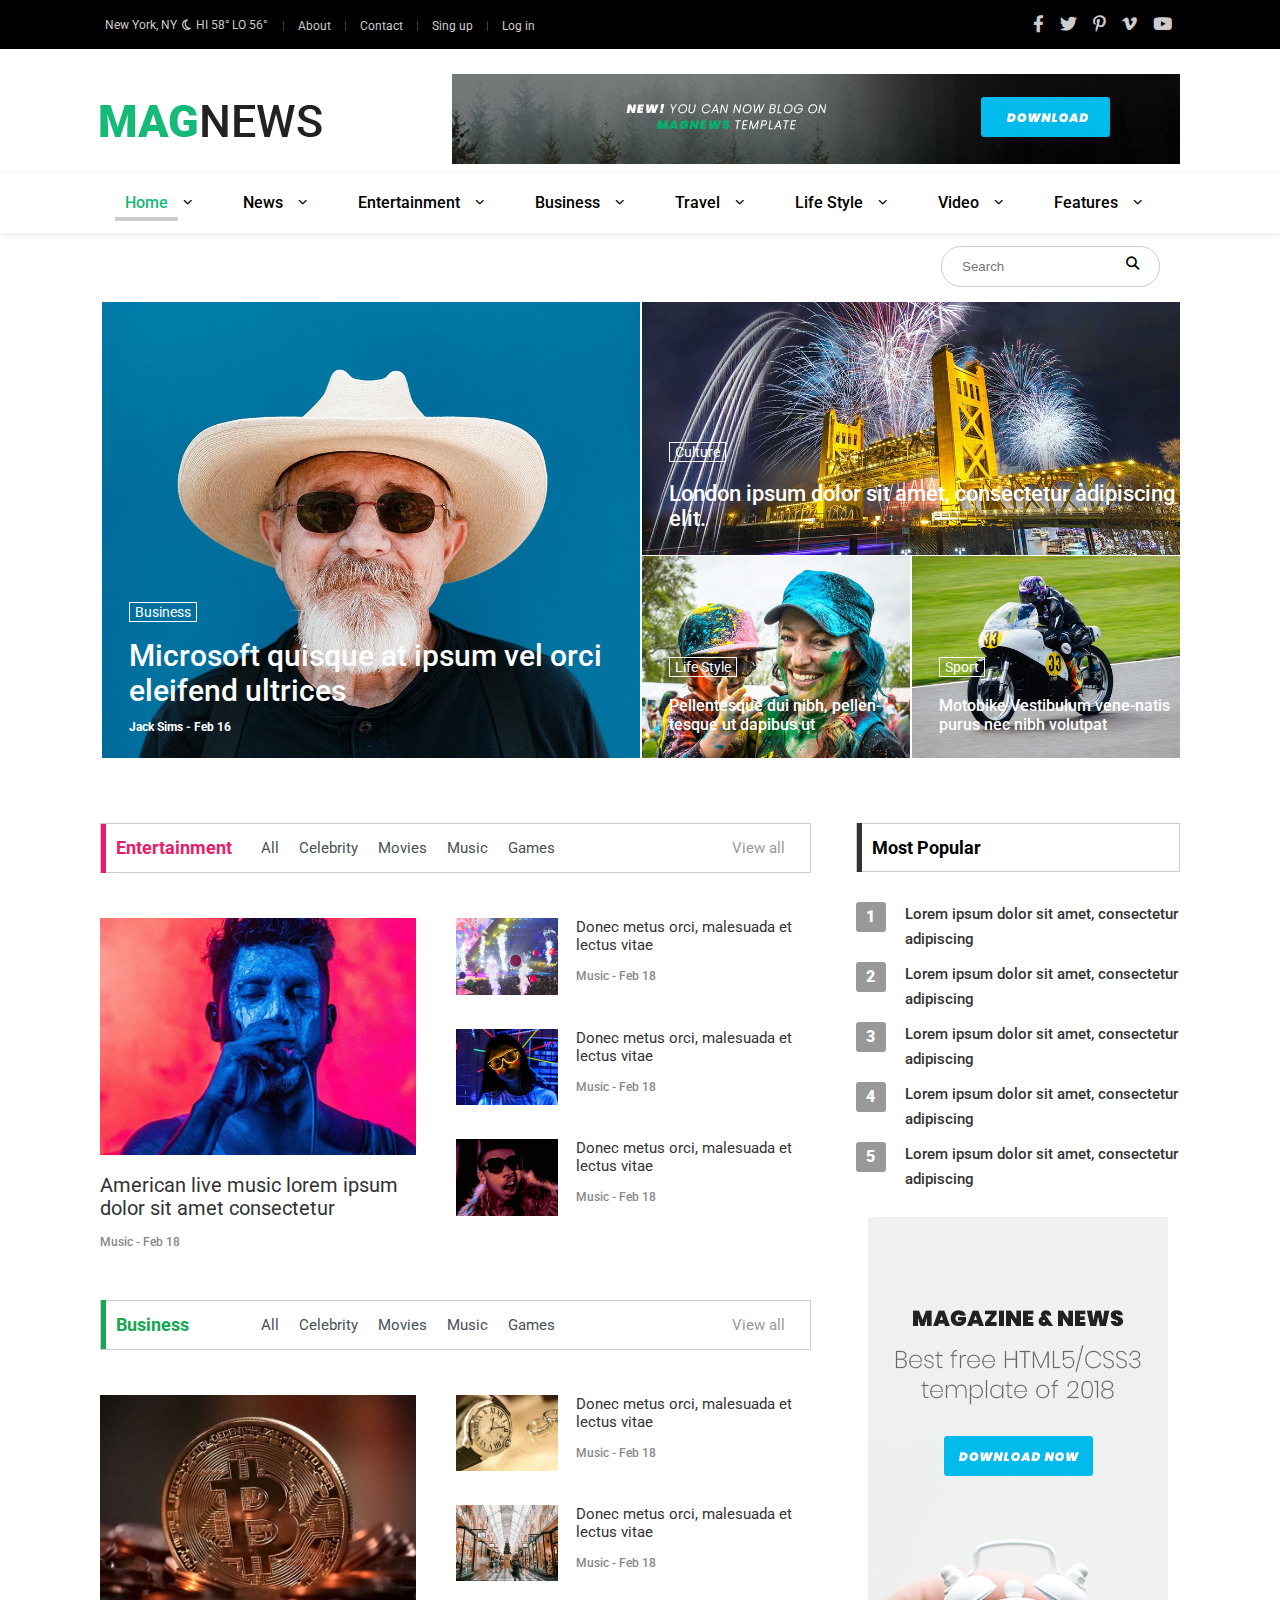
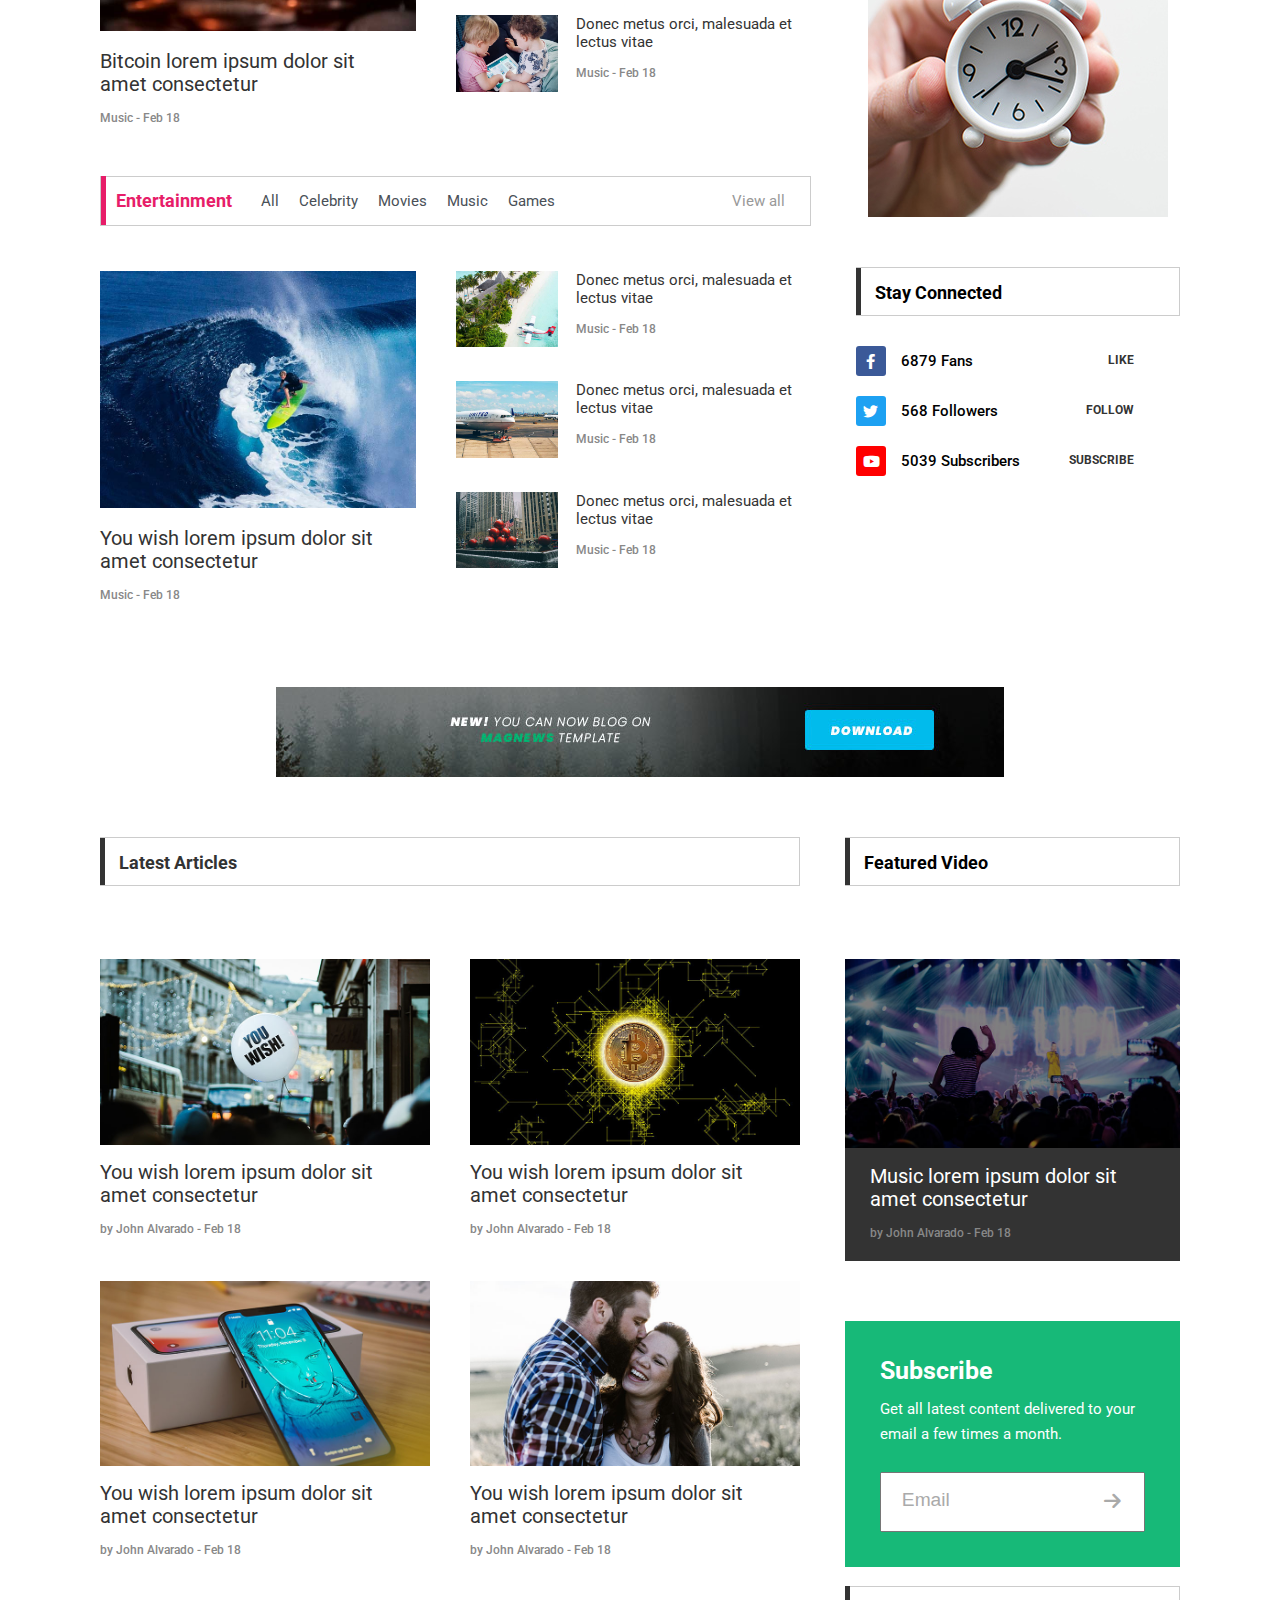
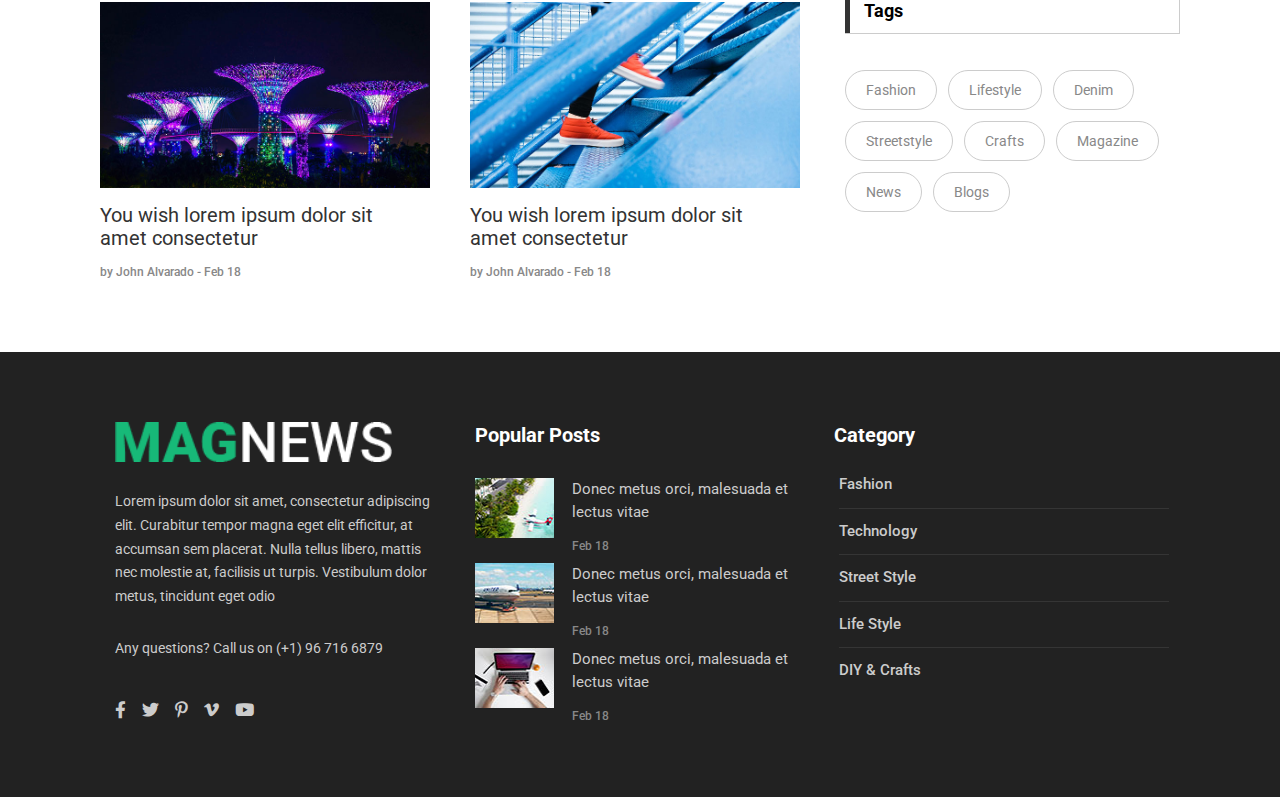
<file: index.html>
<!DOCTYPE html>
<html lang="en">

<head>
  <meta charset="UTF-8">
  <meta http-equiv="X-UA-Compatible" content="IE=edge">
  <meta name="viewport" content="width=device-width, initial-scale=1.0">
  <title>Site</title>
  <link rel="stylesheet" href="./css/all.min.css">
  <link rel="stylesheet" href="./css/style.css">
  <link rel="preconnect" href="https://fonts.googleapis.com">
  <link rel="preconnect" href="https://fonts.gstatic.com" crossorigin>
  <link href="https://fonts.googleapis.com/css2?family=Roboto:wght@100;300;400;500;700&display=swap" rel="stylesheet">
</head>

<body>
  <div class="header_all">
    <div class="wrap">
      <header>
        <div class="left_topbar">
          <div class="geolocation f_6">
            <p>New York, NY</p>
            <i class="fa-regular fa-moon"></i>
            <p>HI 58° LO 56°</p>
          </div>
          <div class="nav_top">
            <ul>
              <li><a href="#">About</a></li>
              <li><a href="#">Contact</a></li>
              <li><a href="#">Sing up</a></li>
              <li><a href="#">Log in</a></li>
            </ul>
          </div>
        </div>
        <div class="social">
          <ul>
            <li><a href="#"><i class="fa-brands fa-facebook-f"></i></a></li>
            <li><a href="#"><i class="fa-brands fa-twitter"></i></a></li>
            <li><a href="#"><i class="fa-brands fa-pinterest-p"></i></a></li>
            <li><a href="#"><i class="fa-brands fa-vimeo-v"></i></a></li>
            <li><a href="#"><i class="fa-brands fa-youtube"></i></a></li>
          </ul>
        </div>
      </header>
    </div>
  </div>
  <!-- header -->
  <div class="wrap">
    <div class="centre_bar">
      <div class="logo"><a href=""><img src="./images/logo-01.png" alt=""></a></div>
      <div class="banner"><a href=""><img src="./images/banner-01.jpg" alt=""></a></div>
    </div>
  </div>
  <div class="news_menu_back">
    <div class="wrap">
      <nav class="f_4">
        <ul class="menu_option_2">
          <li class="drop_down_item_1 active">
            <span>Home</span>
            <ul>
              <li><a href="#">Homepage v1</a></li>
              <li><a href="#">Homepage v1</a></li>
              <li><a href="#">Homepage v1</a></li>
            </ul>
            <i class="fa-solid fa-chevron-down"></i>
          </li>
          <li><a href="#">News</a><i class="fa-solid fa-chevron-down"></i></li>
          <li><a href="#">Entertainment</a><i class="fa-solid fa-chevron-down"></i></li>
          <li><a href="#">Business</a><i class="fa-solid fa-chevron-down"></i></li>
          <li><a href="#">Travel</a><i class="fa-solid fa-chevron-down"></i></li>
          <li><a href="#">Life Style</a><i class="fa-solid fa-chevron-down"></i></li>
          <li><a href="#">Video</a><i class="fa-solid fa-chevron-down"></i></li>
          <li><a href="#">Features</a><i class="fa-solid fa-chevron-down"></i></li>
        </ul>
      </nav>
    </div>
  </div>
  <!-- header_all -->

  <div class="wrap">
    <div class="main_news">
      <div class="search">
        <form action="" method="get">
          <input name="s" placeholder="Search" type="search">
          <button type="submit">
            <i class="fa-solid fa-magnifying-glass"></i>
          </button>
        </form>
      </div>
      <!-- search -->
      

      <div class="main_news_item">
        <div class="news_item news_item_1">
          <img src="./images/1post-01.jpg" alt="">
          <div class="news_item_info news_item_info_1">
            <a href="#" class="f_2">Business</a>
            <h2 class="f_1">Microsoft quisque at ipsum vel orci eleifend ultrices</h2>
            <p class="f_5">Jack Sims - Feb 16</p>
          </div>
        </div>
        <!-- news_item_1 -->
        <div class="news_right">
          <div class="news_item news_item_2">
            <img src="./images/3post-02.jpg" alt="">
            <div class="news_item_info news_item_info_2">
              <a href="#" class="f_2">Culture</a>
              <h3 class="f_3">London ipsum dolor sit amet, consectetur adipiscing elit.</h3>
            </div>
          </div>
          <div class="news_item news_item_3"> 
            <img src="./images/2post-03.jpg" alt="">
            <div class="news_item_info news_item_info_3">
              <a href="#" class="f_2">Life Style</a>
              <h4 class="f_4">Pellentesque dui nibh, pellen-tesque ut dapibus ut</h4>
            </div>
          </div>
          <div class="news_item news_item_4">
            <img src="./images/4post-04.jpg" alt="">
            <div class="news_item_info news_item_info_4">
              <a href="#" class="f_2">Sport</a>
              <h4 class="f_4">Motobike Vestibulum vene-natis purus nec nibh volutpat</h4>
            </div>
          </div>
        </div>
      </div>
      <!-- news_right -->

    </div>
  </div>
  <!-- _______________main_news_______________ -->


  <div class="wrap">
    <div class="newsline">
      <div class="newsline_leftbar">
        <div class="leftbar_post leftbar_post_1">
          <div class="post_menu">
            <h3 class="post_title_1 c_1">Entertainment</h3>
            <div class="post_menu_main">
              <ul>
                <li><a href="#">All</a></li>
                <li><a href="#">Celebrity</a></li>
                <li><a href="#">Movies</a></li>
                <li><a href="#">Music</a></li>
                <li><a href="#">Games</a></li>
              </ul>
              <a href="#" class="">View all</a>
            </div>
          </div>
          <div class="main_post">
            <div class="post_item_left">
              <div class="post_item_1">
                <a href="#" class="img_hover">
                  <img src="./images/post-05.jpg" alt="">
                  <span class="img_mask"><i class="img_icon"></i></span>
                </a>
                <div class="p_item_info_1">
                  <a href="#">American live music lorem ipsum dolor sit amet consectetur</a>
                  <p>Music - Feb 18</p>
                </div>
              </div>
            </div>
            <div class="post_item_right">
              <div class="post_item post_item_2">
                <div class="item_img">
                  <a href="#" class="img_hover">
                    <img src="./images/post-06.jpg" alt="">
                    <span class="img_mask"><i class="img_icon"></i></span>
                  </a>
                </div>
                <div class="post_item_info p_item_info_2">
                  <a href="#">Donec metus orci, malesuada et lectus vitae</a>
                  <p>Music - Feb 18</p>
                </div>
              </div>
              <div class="post_item post_item_3">
                <div class="item_img">
                  <a href="#" class="img_hover">
                    <img src="./images/post-07.jpg" alt="">
                    <span class="img_mask"><i class="img_icon"></i></span>
                  </a>
                </div>
                <div class="post_item_info p_item_info_2">
                  <a href="#">Donec metus orci, malesuada et lectus vitae</a>
                  <p>Music - Feb 18</p>
                </div>
              </div>
              <div class="post_item post_item_4">
                <div class="item_img">
                  <a href="#" class="img_hover">
                    <img src="./images/post-08.jpg" alt="">
                    <span class="img_mask"><i class="img_icon"></i></span>
                  </a>
                </div>
                <div class="post_item_info p_item_info_2">
                  <a href="#">Donec metus orci, malesuada et lectus vitae</a>
                  <p>Music - Feb 18</p>
                </div>
              </div>
            </div>
          </div>
        </div>
        <!-- leftbar_post_1 -->

        <div class="leftbar_post leftbar_post_2">
          <div class="post_menu p_menu_color_2">
            <h3 class="post_title_1 c_3">Business</h3>
            <ul>
              <li><a href="#">All</a></li>
              <li><a href="#">Celebrity</a></li>
              <li><a href="#">Movies</a></li>
              <li><a href="#">Music</a></li>
              <li><a href="#">Games</a></li>
            </ul>
            <a href="#">View all</a>
          </div>
          <!-- post_menu -->

          <div class="main_post">
            <div class="post_item_left">
              <div class="post_item_1">
                <a href="#" class="img_hover">
                  <img src="./images/post-10.jpg" alt="">
                  <span class="img_mask"><i class="img_icon"></i></span>
                </a>
                <div class="p_item_info_1">
                  <a href="#">Bitcoin lorem ipsum dolor sit amet consectetur</a>
                  <p>Music - Feb 18</p>
                </div>
              </div>
            </div>
            <div class="post_item_right">
              <div class="post_item post_item_2">
                <div class="item_img">
                  <a href="#" class="img_hover">
                    <img src="./images/post-11.jpg" alt="">
                    <span class="img_mask"><i class="img_icon"></i></span>
                  </a>
                </div>
                <div class="post_item_info p_item_info_2">
                  <a href="#">Donec metus orci, malesuada et lectus vitae</a>
                  <p>Music - Feb 18</p>
                </div>
              </div>
              <div class="post_item post_item_3">
                <div class="item_img">
                  <a href="#" class="img_hover">
                    <img src="./images/post-12.jpg" alt="">
                    <span class="img_mask"><i class="img_icon"></i></span>
                  </a>
                </div>
                <div class="post_item_info p_item_info_2">
                  <a href="#">Donec metus orci, malesuada et lectus vitae</a>
                  <p>Music - Feb 18</p>
                </div>
              </div>
              <div class="post_item post_item_4">
                <div class="item_img">
                  <a href="#" class="img_hover">
                    <img src="./images/post-13.jpg" alt="">
                    <span class="img_mask"><i class="img_icon"></i></span>
                  </a>
                </div>
                <div class="post_item_info p_item_info_2">
                  <a href="#">Donec metus orci, malesuada et lectus vitae</a>
                  <p>Music - Feb 18</p>
                </div>
              </div>
            </div>
          </div>
          <!-- main_post -->

        </div>
        <!-- leftbar_post_2 -->

        <div class="leftbar_post leftbar_post_3">
          <div class="post_menu">
            <h3 class="post_title_1 c_1">Entertainment</h3>
            <ul>
              <li><a href="#">All</a></li>
              <li><a href="#">Celebrity</a></li>
              <li><a href="#">Movies</a></li>
              <li><a href="#">Music</a></li>
              <li><a href="#">Games</a></li>
            </ul>
            <a href="#">View all</a>
          </div>
          <div class="main_post">
            <div class="post_item_left">
              <div class="post_item_1">
                <a href="#" class="img_hover">
                  <img src="./images/post-14.jpg" alt="">
                  <span class="img_mask"><i class="img_icon"></i></span>
                </a>
                <div class="p_item_info_1">
                  <a href="#">You wish lorem ipsum dolor sit amet consectetur</a>
                  <p>Music - Feb 18</p>
                </div>
              </div>
            </div>

            <div class="post_item_right">
              <div class="post_item post_item_2">
                <div class="item_img">
                  <a href="#" class="img_hover">
                    <img src="./images/post-15.jpg" alt="">
                    <span class="img_mask"><i class="img_icon"></i></span>
                  </a>
                </div>
                <div class="post_item_info p_item_info_2">
                  <a href="#">Donec metus orci, malesuada et lectus vitae</a>
                  <p>Music - Feb 18</p>
                </div>
              </div>
              <div class="post_item post_item_3">
                <div class="item_img">
                  <a href="#" class="img_hover">
                    <img src="./images/post-16.jpg" alt="">
                    <span class="img_mask"><i class="img_icon"></i></span>
                  </a>
                </div>
                <div class="post_item_info p_item_info_2">
                  <a href="#">Donec metus orci, malesuada et lectus vitae</a>
                  <p>Music - Feb 18</p>
                </div>
              </div>
              <div class="post_item post_item_4">
                <div class="item_img">
                  <a href="#" class="img_hover">
                    <img src="./images/post-17.jpg" alt="">
                    <span class="img_mask"><i class="img_icon"></i></span>
                  </a>
                </div>
                <div class="post_item_info p_item_info_2">
                  <a href="#">Donec metus orci, malesuada et lectus vitae</a>
                  <p>Music - Feb 18</p>
                </div>
              </div>
            </div>

          </div>
        </div>
        <!-- leftbar_post_3 -->
      </div>
      <!-- _________________newsline_leftbar_________________-->


      <div class="newsline_rightbar">
        <div class="popular_posts">
          <div class="popular_post_menu">
            <h3>Most Popular</h3>
          </div>
          <ul>
            <li>
              <p>1</p><a href="#">Lorem ipsum dolor sit amet, consectetur adipiscing</a>
            </li>
            <li>
              <p>2</p><a href="#">Lorem ipsum dolor sit amet, consectetur adipiscing</a>
            </li>
            <li>
              <p>3</p><a href="#">Lorem ipsum dolor sit amet, consectetur adipiscing</a>
            </li>
            <li>
              <p>4</p><a href="#">Lorem ipsum dolor sit amet, consectetur adipiscing</a>
            </li>
            <li>
              <p>5</p><a href="#">Lorem ipsum dolor sit amet, consectetur adipiscing</a>
            </li>
          </ul>
        </div>
        <!-- popular_posts -->

        <div class="centre_bar_2">
          <div>
            <a href="#"><img src="./images/banner-02.jpg" alt=""></a>
          </div>
        </div>
        <!-- centre_bar_2 -->

        <div class="social_2">
          <div class="social_2_post_menu">
            <h3>Stay Connected</h3>
          </div>
          <div class="social_2_left">
            <ul>
              <li>
                <div class="social_2_stat">
                  <i class="fa-brands fa-facebook-f fb"></i>
                  <p>6879 Fans</p>
                </div>
                <a href="#">Like</a>
              </li>
              <li>
                <div class="social_2_stat">
                  <i class="fa-brands fa-twitter tw"></i>
                  <p>568 Followers</p>
                </div>
                <a href="#">Follow</a>
              </li>
              <li>
                <div class="social_2_stat">
                  <i class="fa-brands fa-youtube yt"></i>
                  <p>5039 Subscribers</p>
                </div>
                <a href="#">Subscribe</a>
              </li>
            </ul>
          </div>

        </div>
        <!-- social_2 -->

      </div>
      <!-- newsline_rightbar -->

    </div>
  </div>
  <!--____________________newslin_1____________________-->


  <div class="centre_bar_3">
    <div><a href="#"><img src="./images/banner-01.jpg" alt=""></a></div>
  </div>
  <!--_____________________centre_bar_3_____________________-->


  <div class="wrap">
    <div class="articles_all">
      <div class="latest_articles">
        <div class="latest_articles_title">
          <h3 class="post_title_1 c_2">Latest Articles</h3>
        </div>
        <div class="latest_block_1">
          <div class="latest_post_1">
            <div class="block_item block_item_1">
              <div class="block_item_img">
                <a href="#" class="img_hover">
                  <img src="./images/latest-01.jpg" alt="">
                  <span class="img_mask"><i class="img_icon"></i></span>
                </a>
              </div>
              <div class="block_item_info">
                <a href="#">You wish lorem ipsum dolor sit amet consectetur</a>
                <p>by John Alvarado - Feb 18</p>
              </div>
            </div>
          </div>
          <div class="latest_post_2">
            <div class="block_item block_item_1">
              <div class="block_item_img">
                <a href="#" class="img_hover">
                  <img src="./images/latest-02.jpg" alt="">
                  <span class="img_mask"><i class="img_icon"></i></span>
                </a>
              </div>
              <div class="block_item_info">
                <a href="#">You wish lorem ipsum dolor sit amet consectetur</a>
                <p>by John Alvarado - Feb 18</p>
              </div>
            </div>
          </div>
        </div>
        <!-- latest_block_1 -->

        <div class="latest_block_2">
          <div class="latest_post_1">
            <div class="block_item block_item_1">
              <div class="block_item_img">
                <a href="#" class="img_hover">
                  <img src="./images/latest-03.jpg" alt="">
                  <span class="img_mask"><i class="img_icon"></i></span>
                </a>
              </div>
              <div class="block_item_info">
                <a href="#">You wish lorem ipsum dolor sit amet consectetur</a>
                <p>by John Alvarado - Feb 18</p>
              </div>
            </div>
          </div> <!-- latest_post_1 -->
          <div class="latest_post_2">
            <div class="block_item block_item_1">
              <div class="block_item_img">
                <a href="#" class="img_hover">
                  <img src="./images/latest-04.jpg" alt="">
                  <span class="img_mask"><i class="img_icon"></i></span>
                </a>
              </div>
              <div class="block_item_info">
                <a href="#">You wish lorem ipsum dolor sit amet consectetur</a>
                <p>by John Alvarado - Feb 18</p>
              </div>
            </div>
          </div><!-- latest_post_2 -->
        </div>
        <!-- latest_block_2 -->

        <div class="latest_block_3">
          <div class="latest_post_1">
            <div class="block_item block_item_1">
              <div class="block_item_img">
                <a href="#" class="img_hover">
                  <img src="./images/latest-05.jpg" alt="">
                  <span class="img_mask"><i class="img_icon"></i></span>
                </a>
              </div>
              <div class="block_item_info">
                <a href="#">You wish lorem ipsum dolor sit amet consectetur</a>
                <p>by John Alvarado - Feb 18</p>
              </div>
            </div>
          </div><!-- latest_post_1 -->

          <div class="latest_post_2">
            <div class="block_item block_item_1">
              <div class="block_item_img">
                <a href="#" class="img_hover">
                  <img src="./images/latest-06.jpg" alt="">
                  <span class="img_mask"><i class="img_icon"></i></span>
                </a>
              </div>
              <div class="block_item_info">
                <a href="#">You wish lorem ipsum dolor sit amet consectetur</a>
                <p>by John Alvarado - Feb 18</p>
              </div>
            </div>
          </div><!-- latest_post_2 -->
        </div>
        <!-- latest_block_3 -->

      </div>
      <!--newsline_left_articles-->


      <div class="newsline_right_articles">
        <div class="featured_video">
          <h3 class="post_title_2">Featured Video</h3>
        </div>
        <div class="video_block">
          <div class="video_post_item video_item_1">
            <div class="video_link">
              <a href="#" class="img_hover">
                <img src="./images/video-01.jpg" alt="">
                <i class="fa-brands fa-youtube"></i>
              </a>
            </div>
            <div class="video_item_info">
              <a href="#">Music lorem ipsum dolor sit amet consectetur</a>
              <p>by John Alvarado - Feb 18</p>
            </div>
          </div>
        </div>
        <!-- video_block -->

        <div class="subscribe">
          <h2>Subscribe</h2>
          <p>Get all latest content delivered to your email a few times a month.</p>
          <form action="">
            <input type="text" name="email" placeholder="Email">
            <button>
              <i class="fa-solid fa-arrow-right"></i>
            </button>
          </form>
        </div>

        <div class="tags">
          <div class="tags_title">
            <h3 class="post_title_2">Tags</h3>
          </div>
          <ul>
            <li><a href="#">Fashion</a></li>
            <li><a href="#">Lifestyle</a></li>
            <li><a href="#">Denim</a></li>
            <li><a href="#">Streetstyle</a></li>
            <li><a href="#">Crafts</a></li>
            <li><a href="#">Magazine</a></li>
            <li><a href="#">News</a></li>
            <li><a href="#">Blogs</a></li>
          </ul>
        </div>
      </div>
      <!-- newsline_right_articles -->
    </div>
  </div>
  <!--_____________________articles_all_____________________-->


  <div class="footer_bg">
    <div class="wrap">
      <footer>
        <div class="footer_left">
          <div class="logo_2"><img src="./images/logo-02.png" alt=""></div>
          <p>Lorem ipsum dolor sit amet, consectetur adipiscing elit. Curabitur tempor magna eget elit efficitur, at
            accumsan sem placerat. Nulla tellus libero, mattis nec molestie at, facilisis ut turpis. Vestibulum dolor
            metus, tincidunt eget odio</p>
          <p>Any questions? Call us on (+1) 96 716 6879</p>
          <div class="social_3">
            <ul>
              <li><a href="#"><i class="fa-brands fa-facebook-f"></i></a></li>
              <li><a href="#"><i class="fa-brands fa-twitter"></i></a></li>
              <li><a href="#"><i class="fa-brands fa-pinterest-p"></i></a></li>
              <li><a href="#"><i class="fa-brands fa-vimeo-v"></i></a></li>
              <li><a href="#"><i class="fa-brands fa-youtube"></i></a></li>
            </ul>
          </div>
        </div>

        <div class="footer_center">
          <h3>Popular Posts</h3>
          <div class="footer_posts">
            <div class="footer_post_block">

              <div class="footer_post_item footer_post_item_1">
                <div class="footer_item_img">
                  <a href="#" class="footer_img_hover">
                    <img src="./images/popular-post-01.jpg" alt="">
                    <span class="footer_img_mask"><i class="img_icon"></i></span>
                  </a>
                </div>
                <div class="footer_post_info footer_post_info_1">
                  <a href="#">Donec metus orci, malesuada et lectus vitae</a>
                  <p>Feb 18</p>
                </div>
              </div>

              <div class="footer_post_item footer_post_item_1">
                <div class="footer_item_img">
                  <a href="#" class="footer_img_hover">
                    <img src="./images/popular-post-02.jpg" alt="">
                    <span class="footer_img_mask"><i class="img_icon"></i></span>
                  </a>
                </div>
                <div class="footer_post_info footer_post_info_1">
                  <a href="#">Donec metus orci, malesuada et lectus vitae</a>
                  <p>Feb 18</p>
                </div>
              </div>


              <div class="footer_post_item footer_post_item_1">
                <div class="footer_item_img">
                  <a href="#" class="footer_img_hover">
                    <img src="./images/popular-post-03.jpg" alt="">
                    <span class="footer_img_mask"><i class="img_icon"></i></span>
                  </a>
                </div>
                <div class="footer_post_info footer_post_info_1">
                  <a href="#">Donec metus orci, malesuada et lectus vitae</a>
                  <p>Feb 18</p>
                </div>
              </div>
            </div>
          </div>
        </div>

        <div class="footer_right">
          <h3>Category</h3>
          <ul>
            <li><a href="#">Fashion</a></li>
            <li><a href="#">Technology</a></li>
            <li><a href="#">Street Style</a></li>
            <li><a href="#">Life Style</a></li>
            <li><a href="#">DIY & Crafts</a></li>
          </ul>
        </div>
      </footer>
    </div>


</body>

</html>
</file>
<file: css/style.css>
*,
*::before,
*::after {
  -webkit-box-sizing: border-box;
  box-sizing: border-box;
}

.f_1 {
  font-weight: 500;
  font-size: 30px;
}

.f_2 {
  font-weight: 400;
  font-size: 14px;
}

.f_3 {
  font-weight: 500;
  font-size: 22px;
}

.f_4 {
  font-weight: 500;
  font-size: 16px;
}

.f_5 {
  font-size: 12px;
  font-weight: 700;
}

.f_6 {
  font-size: 12px;
  font-weight: 400;
}

h1,
h2,
h3,
h4,
h5,
h6,
p,
a {
  padding: 0;
  margin: 0px;
}

.c_1 {
  color: #e71d69;
}

.c_2 {
  color: #333;
}

.c_3 {
  color: #15a752;
}

/* basic_settings */


body {
  margin: 0;
  font-family: 'Roboto', sans-serif;
  font-size: 15px;
}

.wrap {
  width: 1080px;
  margin: 0 auto;
  position: relative;
}

header {
  display: flex;
  justify-content: space-between;
}

header ul li {
  margin-left: 0px;
  list-style: none;
}

header a {
  font-size: 12px;
  font-weight: 400;
  text-decoration: none;
  color: #ccc;
  padding: 8px 8px;
}

header a:hover {
  color: #17b978;
  transition: .4s;
}

.header_all {
  background-color: #000;
}

.left_topbar {
  display: flex;
  position: relative;
  align-items: center;
}

.nav_top ul {
  display: flex;
}

.left_topbar p {
  font-size: 12px;
  font-weight: 400;
}

.left_topbar ul {
  margin-left: 150px;
}

.left_topbar ul li {
  margin-right: 13px;
  position: relative;
}

.left_topbar ul li:before {
  content: '';
  display: block;
  width: 0.5px;
  height: 10px;
  background-color: #ccc;
  position: absolute;
  top: 0;
  margin: 5px -7px;
  opacity: .3;
}

.geolocation {
  display: flex;
  position: absolute;
  align-items: center;
  color: #ccc;
}

.geolocation p {
  margin: 0px 5px;
}

/* left_topbar */


.social ul {
  display: flex;
}

.social i {
  font-size: 17px;
  font-weight: 400;
}

/* social */

/*_________________header_________________*/


.centre_bar {
  display: flex;
  justify-content: space-between;
  margin-top: 25px;
  align-items: center;
  flex-wrap: wrap;
}

.logo img {
  display: block;
  width: auto;
  height: 100%;
  max-width: 100%;
}

.banner img {
  width: 100%;
}

/* centre_bar */

nav {
  margin-top: 20px;
  position: relative;
}

nav {
  position: relative;
}

nav ul {
  padding: 0;
}

nav>ul {
  display: flex;
  list-style: none;
}

nav li.active a,
nav li.active span,
nav>ul>li:hover>span,
nav>ul>li:hover>a {
  color: #17b978;
  border-bottom: 4px solid #ccc;
}

nav>ul>li>span,
nav>ul>li>a {
  padding: 5px 10px;
  font-size: 1rem;
  cursor: pointer;
  text-decoration: none;
  color: #000;
  border-bottom: 4px solid transparent;
}

nav>ul ul {
  display: block;
}

li.drop_down_item_1 {
  position: relative;
}

li.drop_down_item_1 ul {
  position: absolute;
  list-style: none;
  display: none;
  min-width: 180px;
  z-index: 1;
}

li.drop_down_item_1 ul li:first-child {
  margin-top: 15px;
}

li.drop_down_item_1 ul li {
  margin: 0;
}

nav>ul li.drop_down_item_1 a {
  text-decoration: none;
  color: #000;
  border-bottom: 0px solid transparent;
  display: block;
  padding: 10px 15px;
  background-color: #0f0;
}

nav>ul>li.drop_down_item_1:hover ul {
  display: block;
  box-shadow: 0px 0px 10px #000;
}

nav>ul>li.drop_down_item_1 ul a:hover {
  background: #17b978;
}
/* menu_option_1 */

.sub_menu {
  height: 0;
  width: 0;
  overflow: hidden;
  opacity: 0;
  transition: all 0.5s ease-in;
}

li.menu_option_2 i {
  margin-left: 64px;
  margin-top: -15px;
}

/* menu_option_2*/

.news_menu_back {
  width: 100%;
  height: 60px;
  display: flex;
  align-items: center;
  margin-top: 5px;
  padding-bottom: 5px;
  box-shadow: 0px 2px 8px 0px rgba(34, 60, 80, 0.1);
}

nav ul {
  display: flex;
  list-style: none;
  padding: 0;
}

nav ul li {
  margin-right: 40px;
  margin-left: 15px;
  position: relative;
}

nav a {
  text-decoration: none;
  color: #000;
}

nav i {
  font-size: 9px;
  margin-left: 5px;
  margin-top: 4px;
  position: absolute;
}

/* news_menu */

/*_______________header_all_______________*/


.search {
  display: flex;
  margin: 13px 0px 13px auto;
}

.search form {
  position: relative;
  margin-right: 20px;
}

.search input {
  border-radius: 20px;
  border: 1px solid;
  border-color: #ccc;
  padding: 12px 20px;
}

input:focus {
  outline: none;
}

.search button {
  padding: 0;
  position: absolute;
  border: none;
  background: none;
}

.search i {
  position: absolute;
  margin-left: -34px;
  margin-top: 11px;
}

/* search */

.main_news {
  display: flex;
  flex-wrap: wrap;
  position: relative;
}

.main_news_item {
  display: flex;
  flex-wrap: wrap;
  position: relative;
}

.news_item {
  position: relative;
  overflow: hidden;
}

.main_news img {
  display: block;
  width: auto;
  height: 100%;
  max-width: 100%;
  margin: 1.5px 1.5px;
}

.news_right {
  display: flex;
  flex-wrap: wrap;
  width: 50%;
}

.news_item_info {
  position: absolute;
  bottom: 0;
  left: 0;
  right: 0;
  margin-left: 25px;
  color: #fff;
  padding: 4px;
}

.news_item_info p {
  margin-bottom: 20px;
}

.news_item_info a {
  text-decoration: none;
  color: #fff;
  padding: 1px 5px;
  border: #fff solid 1px;
  transition: .4s;
}

.news_item_info a:hover {
  background-color: #17b978;
}

.news_item_info h2 {
  margin-top: 17px;
  margin-bottom: 12px;
  transition: .4s;
}

.news_item_info h2:hover {
  color: #17b978;
}

.news_item_info h3,
h4 {
  margin: 20px 0px;
  transition: .4s;
  color: #fff;
}

.news_item_info h3:hover,
.news_item_info h4:hover {
  color: #17b978;
}

.news_item_1,
.news_item_3,
.news_item_4 {
  width: 50%;
}

.news_item_2 {
  width: 100%;
}

/* main_news */

.newsline {
  display: flex;
  margin-top: 50px;
}

.newsline_leftbar {
  width: 70%;
}

.rightbar_post {
  display: flex;
  flex-wrap: wrap;
  align-items: center;
  padding: 0px 1px;
  position: relative;
}

.rightbar_post ul {
  list-style: none;
  display: flex;
  margin-left: 100px;
}

.rightbar_post ul li {
  margin-left: 20px;
}

.rightbar_post h3 {
  margin-left: 15px;
}

.leftbar_post {
  display: flex;
  flex-wrap: wrap;
  align-items: center;
  position: relative;
}

.leftbar_post ul {
  list-style: none;
  display: flex;
  margin-left: 100px;
}

.leftbar_post ul li {
  margin-left: 20px;
}

.leftbar_post h3 {
  margin-left: 15px;
}

.leftbar_post_1,
.leftbar_post_2,
.leftbar_post_3 {
  margin-bottom: 20px;
}

.post_menu,
.post_menu_2 {
  width: 94%;
  margin-top: 15px;
  display: flex;
  align-items: center;
  border: 1px solid #ccc;
  position: relative;
}

.post_menu:before,
.post_menu_2:before {
  content: "";
  display: block;
  position: absolute;
  width: 5px;
  height: 49px;
  background-color: #e71d69;
}

.p_menu_color_2:before {
  background-color: #15a752;
}

.post_menu ul a {
  margin-left: 0px;
  color: #495057;
  text-decoration: none;
}

.post_menu ul a:hover {
  color: #17b978;
  transition: .4s;
}

.post_menu_main {
  display: flex;
  align-items: center;
}

.post_menu_main>a,
.post_menu>a {
  color: #999;
  position: absolute;
  text-decoration: none;
  right: 0;
  margin-right: 25px;
}

.post_menu a:hover {
  color: #17b978;
  transition: .4s;
}

/* post_menu */

.main_post {
  display: flex;
  margin-top: 30px;
  width: 94%;
}

.main_post img {
  max-width: 100%;
}

.post_item {
  display: flex;
  position: relative;
}

.post_item_left {
  width: 50%;
  padding: 15px 25px 15px 0px;
}

.post_item_right {
  width: 50%;
  display: flex;
  flex-direction: column;
  margin: 15px;
}

.post_item_right img {
  margin-bottom: 30px;
  display: inline-block;
}

.item_img {
  width: 30%;
}

.post_item_1 {
  position: relative;
  width: 100%;
  height: 100%;
}

.img_hover {
  position: relative;
  display: block;
}

.img_mask {
  background: rgba(255, 255, 255, 0.2);
  position: absolute;
  top: 0;
  left: 0;
  right: 0;
  bottom: 0;
  opacity: 0;
  transition: .5s ease;
}

.img_mask:hover {
  opacity: 1;
}

/* post_item */

.post_item_info {
  padding-left: 18px;
  width: 70%;
  text-decoration: none;
  color: #333;
}

.post_item_info a {
  text-decoration: none;
  color: #333;
}

.post_item_info a:hover {
  color: #17b978;
  transition: .4s;
}

.p_item_info_1 {
  padding: 0px 15px 0px 0px;
  position: absolute;
  color: #000;
  margin-top: 15px;
}

.p_item_info_1 a {
  text-decoration: none;
  color: #333;
  line-height: 23px;
  font-size: 20px;
  font-weight: 400;
}

.p_item_info_1 a:hover {
  color: #17b978;
  transition: .4s;
}

.p_item_info_1 p,
.post_item_info p {
  font-size: 12px;
  font-weight: 500;
  align-self: end;
  margin-top: 15px;
  color: #888;
}

/* post_item_info */

/* newsline_leftbar */


.newsline_rightbar {
  width: 30%;
}

.popular_posts {
  display: flex;
  flex-wrap: wrap;
  align-items: center;
}

.popular_posts ul {
  list-style: none;
  padding: 0;
  margin-top: 30px;
  position: relative;
}

.popular_posts li {
  margin-bottom: 10px;
  display: flex;
  position: relative;
}

.popular_posts li a {
  text-decoration: none;
  color: #333;
  line-height: 25px;
  font-weight: 500;
  margin-left: 49px;
  transition: .4s ease;
}

.popular_posts li a:hover {
  color: #17b978;
}

.popular_posts li p {
  margin-right: 15px;
  position: absolute;
  content: "";
  display: block;
  width: 30px;
  height: 30px;
  background-color: #999;
  border-radius: 3px;
  padding-left: 10px;
  padding-top: 5px;
  font-weight: 900;
  color: #fff;
  font-size: 16px;
}

.post_title_1 {
  position: absolute;
}

.popular_post_menu {
  width: 100%;
  height: 49px;
  margin-top: 15px;
  display: flex;
  align-items: center;
  border: 1px solid #ccc;
  position: relative;
}

.popular_post_menu h3 {
  margin-left: 15px;
}

.popular_post_menu:before {
  content: "";
  display: block;
  position: absolute;
  width: 5px;
  height: 49px;
  background-color: #333;
}

/* popular_posts */

.centre_bar_2 {
  display: flex;
  justify-content: center;
  align-items: center;
  flex-wrap: wrap;
}

.centre_bar_3 {
  display: flex;
  justify-content: center;
  margin-top: 50px;
  align-items: center;
  flex-wrap: wrap;
  margin-bottom: 40px;
}

.centre_bar_3 img {
  max-width: 100%;
  padding: 0px 20px;
}

/* centre_bar_2 */

.social_2 {
  display: flex;
  flex-wrap: wrap;
  align-items: center;
  margin-top: 30px;
  position: relative;
}

.social_2_left {
  display: flex;

}

.social_2_left ul {
  width: 100%;
  padding: 0;
  margin-top: 30px;
  position: relative;
}

.social_2_left li {
  margin-bottom: 10px;
  display: flex;
  position: relative;
  justify-content: space-between;
  margin-bottom: 20px;
}

.social_2_left li a {
  text-decoration: none;
  color: #333;
  line-height: 25px;
  margin-left: 49px;
  align-self: center;
  font-weight: 700;
  text-transform: uppercase;
  font-size: 12px;
  transition: .4s;
}

.social_2_left li a:hover {
  color: #17b978;
}

.social_2_stat {
  display: flex;

}

.social_2_stat p {
  margin-left: 15px;
  align-self: center;
  font-weight: 500;
}

.social_2_stat i {
  margin: 0;
  padding: 0;
  color: #fff;
  content: "";
  display: block;
  border-radius: 3px;
  width: 30px;
  height: 30px;
  padding-left: 7px;
  padding-top: 8px;
}

.social_2_stat .fb {
  padding-left: 10px;
  background-color: #3b5998;
}

.social_2_stat .tw {
  background-color: #1da1f2;
}

.social_2_stat .yt {
  background-color: #ff0000;
}

.social_2_post_menu {
  width: 100%;
  height: 47px;
  display: flex;
  margin-top: 16px;
  margin-left: 0;
  padding: 24.4px 18px 22px 18px;
  border: 1px solid #ccc;
}

.social_2_post_menu h3 {
  align-self: center;
}

.social_2_post_menu:before {
  content: "";
  display: block;
  position: absolute;
  width: 5px;
  height: 47px;
  background-color: #333;
  margin-left: -19px;
  margin-top: -25px;
}

/* social_2 */

/* newsline_rightbar */

/*_______________newslin_______________*/


.articles_all {
  display: flex;
}

.latest_articles {
  width: 55%;
  position: relative;
  display: flex;
  width: 100%;
  flex-wrap: wrap;
}

.newsline_right_articles {
  width: 45%;
}

.latest_articles_title {
  width: 94%;
  display: flex;
  align-items: center;
  position: relative;
  position: absolute;
  margin-top: 16px;
  margin-left: 0;
  padding: 24.4px 18px 22px 18px;
  border: 1px solid #ccc;
}

.latest_articles_title:before {
  content: "";
  display: block;
  position: absolute;
  width: 5px;
  height: 47px;
  background-color: #333;
  margin-left: -19px;
  margin-top: -2px;
}

.latest_articles_title h3 {
  margin-left: 0;
}

/* latest_articles */

.latest_block_1 {
  display: flex;
  margin-top: 138px;
  width: 94%;
}

.latest_block_1 img,
.latest_block_2 img {
  max-width: 100%;
}

.latest_block_2,
.latest_block_3 {
  display: flex;
  margin-top: 45px;
  width: 94%;
}

.latest_block_3 img {
  max-width: 100%;
}

.latest_post_1 {
  width: 50%;
  display: flex;
  padding-right: 20px;
}

.latest_post_2 {
  width: 50%;
  padding-left: 20px;
}

/* latest_block*/

.block_item {
  display: flex;
  position: relative;
}

.block_item_1 {
  position: relative;
  display: flex;
  flex-wrap: wrap;
}

.block_info {
  padding: 0px 15px 0px 15px;
  width: 70%;
}

.block_item_info {
  color: #000;
  padding: 0px 15px 0px 0px;
  margin-top: 12px;
}

.block_item_info a {
  text-decoration: none;
  color: #333;
  line-height: 23px;
  font-weight: 400;
  font-size: 20px;
}

.block_item_info a:hover {
  color: #17b978;
  transition: .4s;
}

.block_item_info p {
  font-size: 12px;
  align-self: end;
  margin-top: 15px;
  color: #888;
  font-weight: 500;
}

/* block_info */

/* block_item */

/*______newsline_left_articles______*/


.featured_video {
  width: 100%;
  height: 47px;
  display: flex;
  margin-top: 16px;
  margin-left: 0;
  padding: 24.4px 18px 22px 18px;
  border: 1px solid #ccc;
}

.featured_video h3 {
  align-self: center;
}

.featured_video:before {
  content: "";
  display: block;
  position: absolute;
  width: 5px;
  height: 47px;
  background-color: #333;
  margin-left: -19px;
  margin-top: -25px;
}

.video_block {
  display: flex;
  margin-top: 73.5px;
  width: 100%;
}

.video_block img {
  width: 100%;
}

/* video_block */

.video_post_item {
  display: flex;
  position: relative;
  background-color: #333;
}

.video_item_1 {
  position: relative;
  display: flex;
  flex-wrap: wrap;
}

.video_link {
  width: 100%;
}

.video_link a {
  position: relative;
  color: #fff;
  transition: .4s;
}

.video_link a:hover {
  color: #17b978;
}

.video_link i {
  font-size: 2rem;
  position: absolute;
  margin-left: 45%;
  margin-top: 22%;
}

/* video_item */

.video_item_info {
  /* position: absolute; */
  padding: 13px 25px;
}

.video_item_info a {
  text-decoration: none;
  color: #fff;
  line-height: 23px;
  font-weight: 400;
  font-size: 20px;
}

.video_item_info a:hover {
  color: #17b978;
  transition: .4s;
}

.video_item_info p {
  font-size: 12px;
  align-self: end;
  margin-top: 15px;
  margin-bottom: 8px;
  color: #888;
  font-weight: 500;
}

/* video_item_info */

.subscribe {
  padding: 35px;
  margin-top: 60px;
  margin-bottom: 19px;
  background-color: #17b978;
}

.subscribe h2 {
  margin-bottom: 12px;
  font-size: 25px;
  color: #fff;
}

.subscribe p {
  margin-bottom: 25px;
  color: #fff;
  line-height: 25px;
}

.subscribe form {
  text-align: center;
  outline: none;
  outline-offset: 0;
  position: relative;
}

.subscribe input {
  padding: 0px 55px 0px 20px;
  text-align: start;
  width: 100%;
  height: 60px;
}

.subscribe input::placeholder {
  font-size: 1.2rem;
  color: #aaa;
}

.subscribe button {
  position: absolute;
  border: none;
  background: none;
  padding: 0;
  margin-left: -60px;
  font-size: 19px;
  cursor: pointer;
  width: 55px;
  height: 100%;
  transition: .4s ease;
  color: #aaa;
}

.subscribe button:hover {
  color: #17b978;
}

/* subscribe */

.tags_title {
  margin-top: 12px;
}

.tags_title {
  width: 100%;
  height: 47px;
  display: flex;
  margin-top: 16px;
  margin-left: 0;
  padding: 24.4px 18px 22px 18px;
  border: 1px solid #ccc;
}

.tags_title h3 {
  align-self: center;
}

.tags_title:before {
  content: "";
  display: block;
  position: absolute;
  width: 5px;
  height: 47px;
  background-color: #333;
  margin-left: -19px;
  margin-top: -25px;
}

.tags ul {
  list-style: none;
  width: 100%;
  display: flex;
  flex-wrap: wrap;
  padding: 0;
  margin-top: 45px;
}

.tags ul li {
  margin-bottom: 27px;
  margin-right: 11px;
}

.tags ul a {
  border: 1px solid #ccc;
  border-radius: 30px;
  padding: 11px 20px 11px 20px;
  text-decoration: none;
  color: #888;
  line-height: 1.7;
  font-weight: 400;
  font-size: 14px;
  transition: .4s;
}

.tags ul a:hover {
  color: #17b978;
  border: 1px solid #17b978;
}

/* tags */

/* newsline_right_articles */

/*_______________articles_all______________*/

.footer_bg {
  background-color: #222;
  margin-top: 73px;
}

footer {
  display: flex;
}

.footer_left {
  width: 33.3%;
  padding: 0px 15px 0px 15px;
  margin-bottom: 62px;
}

.logo_2 {
  width: 100%;
  display: flex;
}

.footer_center {
  width: 33.3%;
  padding: 0px 15px 0px 15px;
}

.footer_center h3,
.footer_right h3 {
  margin-top: 70px;
  color: #fff;
  font-size: 20px;
  line-height: 1.3;
}

.footer_right {
  width: 33.3%;
  padding: 0px 15px 0px 15px;
}

.footer_right ul {
  list-style: none;
  padding: 0;
  margin-top: 20px;
}

.footer_right li {
  padding: 7px 5px 7px 5px;
  position: relative;
  margin-top: 13px;
}

.footer_right li:before {
  content: "";
  display: block;
  position: absolute;
  width: 100%;
  height: 100%;
  border-bottom: 1px solid #c9c9c91d;
}

.footer_right li:last-child:before {
  display: none;
  border-bottom: none;
}

.footer_right ul a {
  text-decoration: none;
  color: #ccc;
  line-height: 1.3;
  font-weight: 500;
  font-size: 15px;
  transition: .4s;
}

.footer_right ul a:hover {
  color: #17b978;
}

.footer_left img {
  margin-top: 70px;
  width: 84%;
}

.footer_left p {
  margin-top: 28px;
  color: #ccc;
  line-height: 1.7;
  font-size: 14px;
}

.footer_left {
  margin-left: 0px;
  list-style: none;
}

.footer_left ul li {
  margin-left: 0px;
  list-style: none;
}

.footer_left a {
  font-size: 12px;
  font-weight: 400;
  text-decoration: none;
  color: #ccc;
  padding: 8px 8px;
}

.footer_left a:hover {
  color: #17b978;
  transition: .4s;
}

.social_3 {
  margin: 40px 0px 0px -8px;
}

.social_3 ul {
  display: flex;
  padding: 0;
}

.social_3 i {
  font-size: 17px;
  font-weight: 400;
}

/*  */

.footer_posts {
  display: flex;
  margin-top: 30px;
  width: 100%;
}

.footer_posts img {
  width: 100%;
}

.footer_post_item {
  display: flex;
  margin-bottom: 10px;
}

.footer_post_block img {
  display: inline-block;
}

.footer_item_img {
  width: 31%;
}

.footer_post_item_1,
.footer_post_item_2 .footer_post_item_3 {
  position: relative;
  width: 100%;
}

.footer_img_hover {
  position: relative;
  display: block;
  width: 100%;
  height: 80%;
}

.footer_img_mask {
  background: rgba(255, 255, 255, 0.2);
  position: absolute;
  width: 100%;
  top: 0;
  left: 0;
  right: 0;
  bottom: 0;
  opacity: 0;
  transition: .5s ease;
}

.footer_img_mask:hover {
  opacity: 1;
}

/* post_item */

.footer_post_info {
  margin-left: 18px;
  text-decoration: none;
  color: #333;
}

.footer_post_info a {
  text-decoration: none;
  color: #ccc;
  line-height: 23px;
  font-size: 15px;
  font-weight: 400;
}

.footer_post_info a:hover {
  color: #17b978;
  transition: .4s;
}

.footer_post_info p {
  font-size: 12px;
  font-weight: 500;
  align-self: end;
  margin-top: 15px;
  color: #888;
}

/* post_item_info */



/* footer */

@media (max-width: 1113px) {
  .wrap {
    width: 95%;
  }
}

@media (max-width: 1080px) {
  .wrap {
    width: 90%;
  }

  .logo {
    display: none;
  }

  .centre_bar {
    display: flex;
    justify-content: center;
    flex-wrap: nowrap;
  }

  .news_menu_back {
    display: none;
  }

  .main_news_item h2,
  h3,
  h4,
  p,
  a .newsline p,
  h3,
  a {
    font-size: 0.9rem;
  }

  .news_item_info_4 {
    bottom: -19px;
  }

  .news_item_info h2,
  .f_3 {
    font-size: 1.2rem;
  }

  .footer_left img {
    width: 100%;
  }
}

@media (max-width: 1027px) {
  .news_item_info_3 {
    bottom: -19px;
  }
}

@media ((min-width: 1024px)and(max-width: 1026px)) {
  .news_item_info_3 {
    bottom: -50px;
  }
}

@media (max-width: 986px) {
  .centre_bar_2 {
    display: none;
  }

  .leftbar_post {
    width: 100%;
    display: flex;
    justify-content: center;
    flex-direction: column;
  }

  .newsline_leftbar {
    width: 100%;
  }

  .newsline_rightbar {
    width: 100%;
    display: flex;
    flex-direction: column;
    justify-content: center;
  }

  .newsline {
    display: flex;
    flex-direction: column;
    justify-content: center;
  }

  .popular_posts {
    justify-content: center;
  }

  .social_2 {
    flex-direction: column;
    align-items: normal;
  }
}

@media (max-width: 862px) {
  footer {
    flex-direction: column;
  }

  .footer_left,
  .footer_center,
  .footer_right {
    width: 100%;
    display: flex;
    flex-wrap: wrap;
  }

  .footer_left {
    flex-direction: column;
    align-items: center;
  }

  .latest_articles p,
  a,
  h2,
  h2 {
    font-size: 0.9rem;
  }

  .logo_2 {
    width: 65%;
  }

  .social_3 {
    margin: 0px;
  }

  .footer_center,
  .footer_right {
    display: none;
  }
}

@media (max-width: 840px) {
  .news_item_info_4 {
    bottom: -19px;
  }

  .articles_all {
    flex-wrap: wrap;
  }

  .latest_articles {
    justify-content: center;
  }

  .newsline_right_articles,
  .post_menu,
  .post_menu_2,
  .latest_articles_title {
    width: 100%;
  }

  .news_item_info {
    margin-left: 20px;
  }

  .news_item_info h2,
  .f_3 {
    font-size: 1rem;
  }

  .f_4 {
    font-size: 0.9rem;
  }

  .footer_bg {
    background-color: #222;
    margin-top: 0;
  }
}

@media (max-width: 804px) {
  .news_item_info_1 {
    font-size: 0.9rem;
  }

  .news_item_info_2 {
    font-size: 0.9rem;
  }

  .news_item_info_3 {
    font-size: 0.9rem;
  }

  .news_item_info_4 {
    font-size: 0.9rem;
    bottom: -18px;
  }
}

@media (max-width: 765px) {
  .news {
    flex-wrap: wrap;
    height: auto;
  }

  .centre_bar {
    width: 100%;
    margin-bottom: 15px;
  }

  .banner a {
    margin: 0 auto;
  }

  .news_item_1 {
    width: 100%;
  }

  .news_right {
    width: 100%;
  }

  header {
    display: flex;
    flex-wrap: wrap;
    justify-content: center;
  }

  .search {
    margin: 0 auto;
    margin-bottom: 18px;
  }

  .search input {
    padding: 12px 150px;
  }

  .search input::placeholder {
    transform: translateX(-120px);
  }

  .main_news_item h2,
  h3,
  h4,
  p,
  a,
  .newsline p,
  h3,
  a {
    font-size: 0.9rem;
  }

  .news_item_info h2,
  .f_3 {
    font-size: 1.8rem;
  }

  .f_4 {
    font-size: 1.1rem;
  }

  .news_item_info {
    bottom: 0;
  }
}

@media(max-width: 652px) {

  .post_menu_main>a,
  .post_menu>a {
    display: none;
  }

  .leftbar_post ul {
    margin-left: 64px;
  }
}

@media (max-width: 575px) {
  .news_right {
    display: block;
  }

  .news {
    display: block;
  }

  .news_item_1 {
    margin: 0;
  }

  .news_item_2 {
    height: auto;
    width: 100%;
  }

  .news_item_3 {
    width: 100%;
    height: 40%;
  }

  .news_item_4 {
    width: 100%;
  }

  .news img {
    margin: 1px 0px;
  }

  .main_news_item h2,
  h3,
  h4,
  p,
  a,
  .newsline p,
  h3,
  a {
    font-size: 0.9rem;
  }

  .news_item_info h2,
  .f_3 {
    font-size: 1.8rem;
  }

  .f_4 {
    font-size: 1.8rem;
  }
}
</file>
